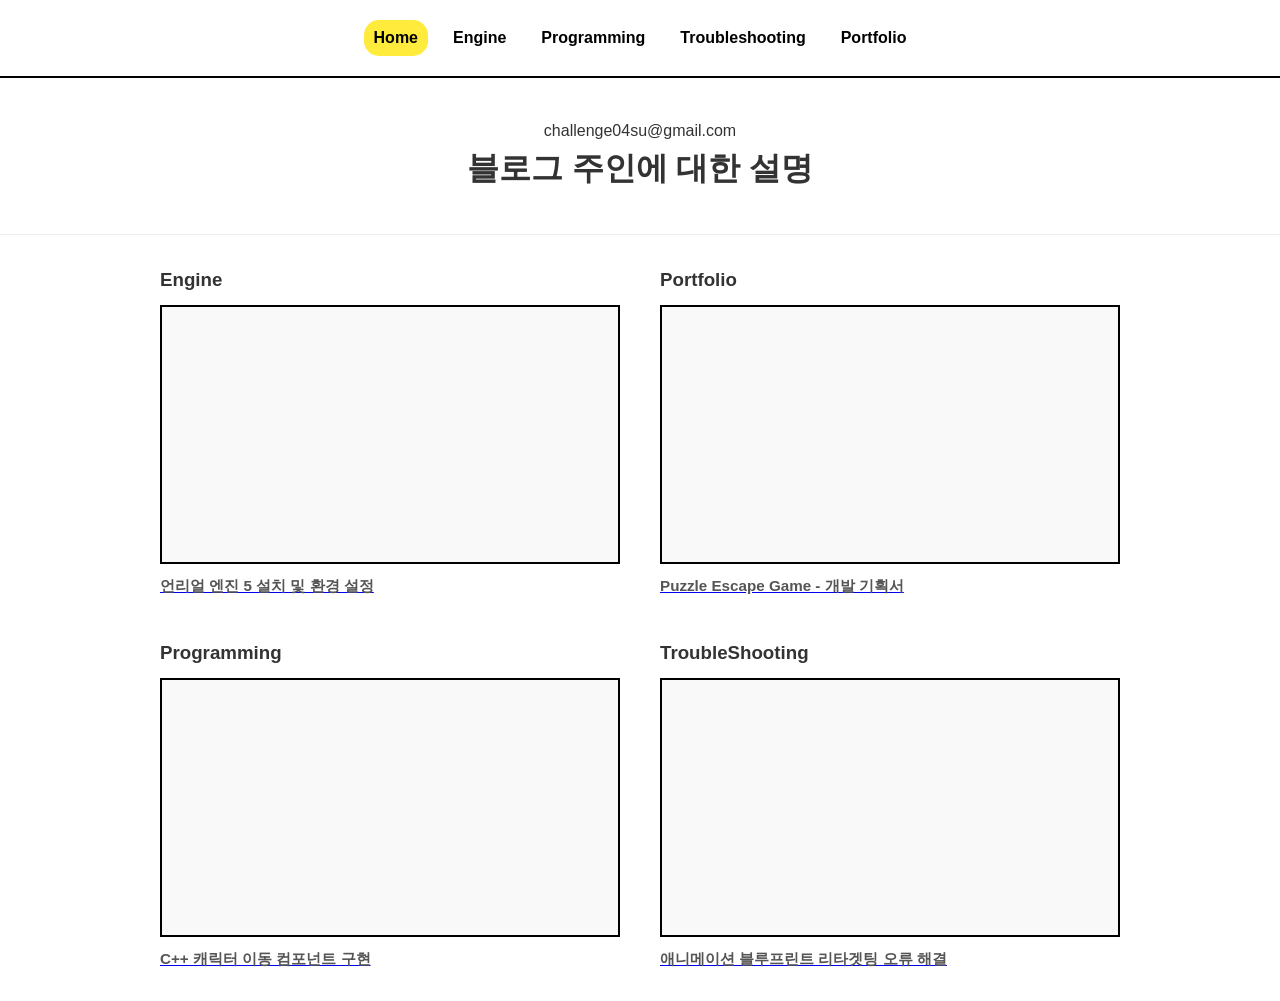
<file: index.html>
<!DOCTYPE html>
<html lang="ko">
<head>
    <meta charset="UTF-8">
    <meta name="viewport" content="width=device-width, initial-scale=1.0">
    <title>My Portfolio Blog</title>
    <link rel="stylesheet" href="style.css">
</head>
<body>

    <nav class="navbar">
        <div class="nav-links">
            <a href="index.html" class="active">Home</a>
            <a href="engine.html">Engine</a>
            <a href="programming.html">Programming</a>
            <a href="troubleshooting.html">Troubleshooting</a>
            <a href="portfolio.html">Portfolio</a>
        </div>
    </nav>

    <header class="profile-section">
        <p class="email">challenge04su@gmail.com</p>
        <h1 class="description">블로그 주인에 대한 설명</h1>
    </header>

    <main class="container">
        <div class="home-grid">
            
            <div class="category-card" id="home-engine">
                <h3>Engine</h3>
                <a href="engine.html">
                    <div class="thumbnail-box">최근 글 없음</div>
                    <p class="latest-title"></p>
                </a>
            </div>

            <div class="category-card" id="home-portfolio">
                <h3>Portfolio</h3>
                <a href="portfolio.html">
                    <div class="thumbnail-box">최근 글 없음</div>
                    <p class="latest-title"></p>
                </a>
            </div>

            <div class="category-card" id="home-programming">
                <h3>Programming</h3>
                <a href="programming.html">
                    <div class="thumbnail-box">최근 글 없음</div>
                    <p class="latest-title"></p>
                </a>
            </div>

            <div class="category-card" id="home-troubleshooting">
                <h3>TroubleShooting</h3>
                <a href="troubleshooting.html">
                    <div class="thumbnail-box">최근 글 없음</div>
                    <p class="latest-title"></p>
                </a>
            </div>

        </div>
    </main>

    <script src="home-updates.js"></script>

</body>
</html>
</file>
<file: style.css>
/* 기본 초기화 */
* {
    margin: 0;
    padding: 0;
    box-sizing: border-box;
    font-family: 'Arial', sans-serif;
}

body { background-color: #fff; color: #333; line-height: 1.6; }

/* 네비게이션 */
.navbar { border-bottom: 2px solid #000; padding: 20px 0; text-align: center; background: white; position: sticky; top: 0; z-index: 100; }
.nav-links { display: flex; justify-content: center; gap: 15px; flex-wrap: wrap; }
.nav-links a { text-decoration: none; color: #000; font-weight: bold; padding: 5px 10px; }
.active { background-color: #FFEB3B; border-radius: 15px; }

/* 프로필 */
.profile-section { text-align: center; padding: 40px 20px; border-bottom: 1px solid #eee; }

/* 그리드 레이아웃 */
.container { max-width: 1000px; margin: 30px auto; padding: 0 20px; }
.home-grid { display: grid; grid-template-columns: 1fr 1fr; gap: 40px; }

/* 카드 스타일 */
.category-card { display: flex; flex-direction: column; text-decoration: none; color: inherit; }
.category-card h3 { margin-bottom: 10px; }

/* 썸네일 박스 */
.thumbnail-box {
    width: 100%;
    aspect-ratio: 16 / 9;
    border: 2px solid #000;
    background-color: #f9f9f9;
    display: flex;
    align-items: center;
    justify-content: center;
    transition: transform 0.2s;
}
.thumbnail-box:hover { transform: scale(1.02); }

/* 실시간 연동 제목 스타일 */
.latest-title {
    margin-top: 10px;
    font-size: 0.95rem;
    font-weight: bold;
    color: #555;
    text-align: left;
    /* 제목이 너무 길면 줄바꿈 대신 ... 처리 */
    white-space: nowrap;
    overflow: hidden;
    text-overflow: ellipsis;
}

/* 반응형 (모바일) */
@media (max-width: 640px) {
    .home-grid { grid-template-columns: 1fr; }
    .profile-section h1 { font-size: 1.2rem; }
}
</file>
